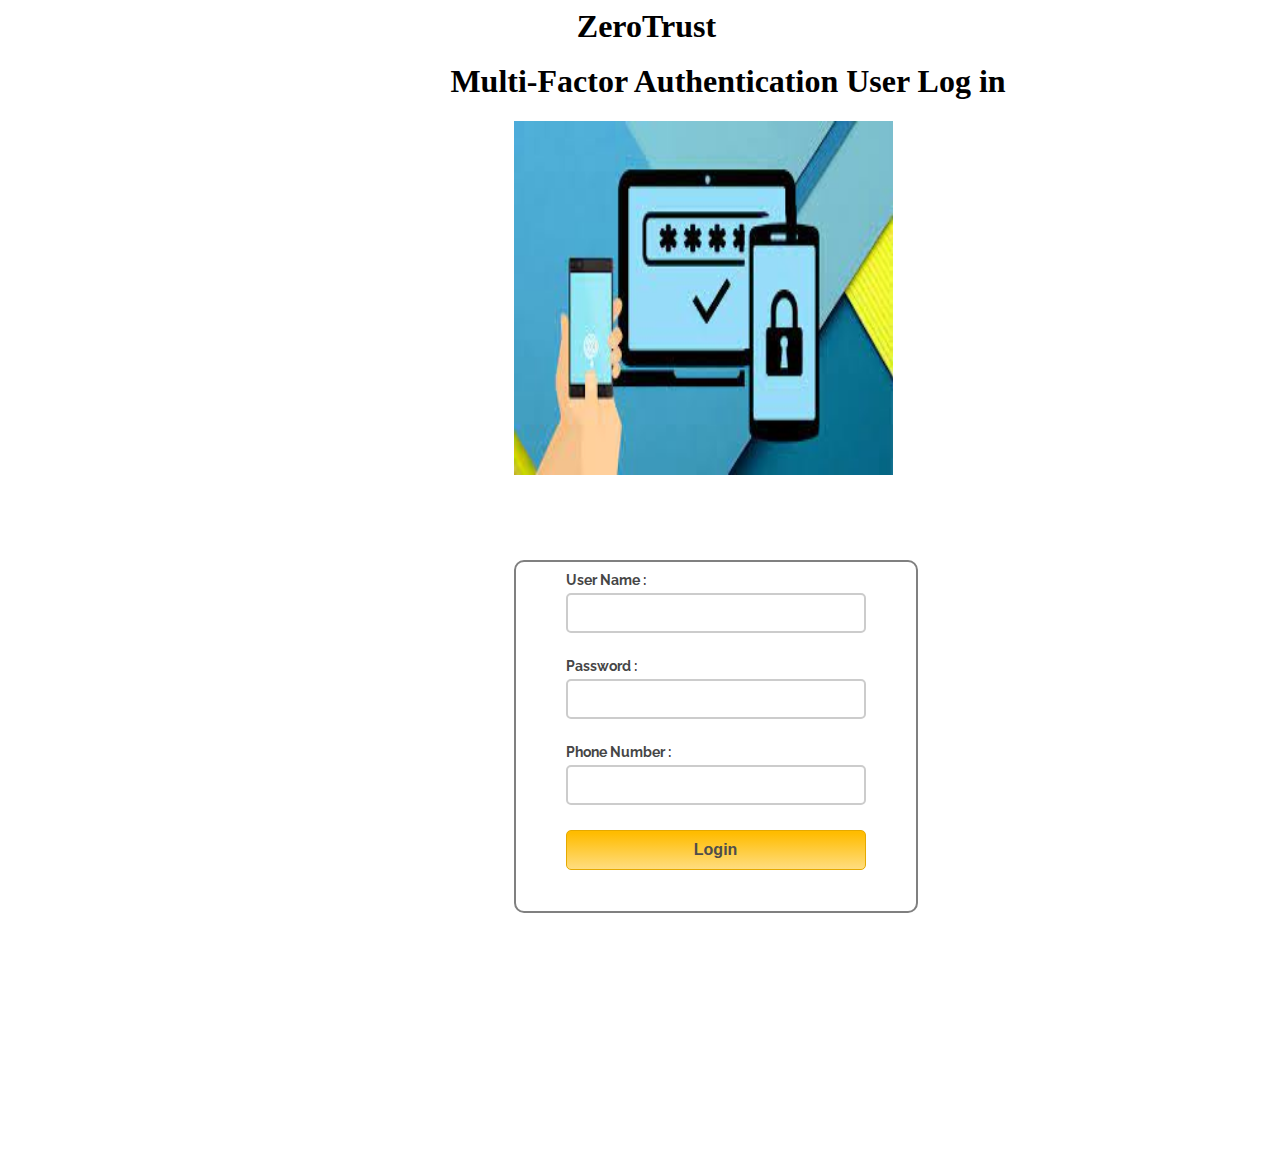
<file: index.html>
<html>
<head>
<title>ZeroTrust</title>
<!-- Include CSS File Here -->
<link rel="stylesheet" href="css/style.css"/>
<!-- Include JS File Here -->
<script src="js1/login.js"></script>
</head>
<body>
    <h1 style="margin-left: 45%; margin-bottom: 0%;">ZeroTrust</h1><br>
    <h1 style="margin-left: 35%; margin-top: 0%;">Multi-Factor Authentication User Log in</h1>
    <div id="img1" style="margin-left: 40%;">
        <img src="img/img.jpeg" style=" width: 50%; height: 40%;">
    </div>
<div class="container" style="margin-left: 40%;">
<div class="main">
<form id="form_id" method="post" name="myform">
<label>User Name :</label>
<input type="text" name="username" id="username"/>
<label>Password :</label>
<input type="password" name="password" id="password"/>
<label>Phone Number :</label>
<input  type="tel" name="phonenumber" id="phonenumber"/>
<input type="button" value="Login" id="submit" onclick="validate()"/>
</form>
</div>
</div>
</body>
</html>
</file>
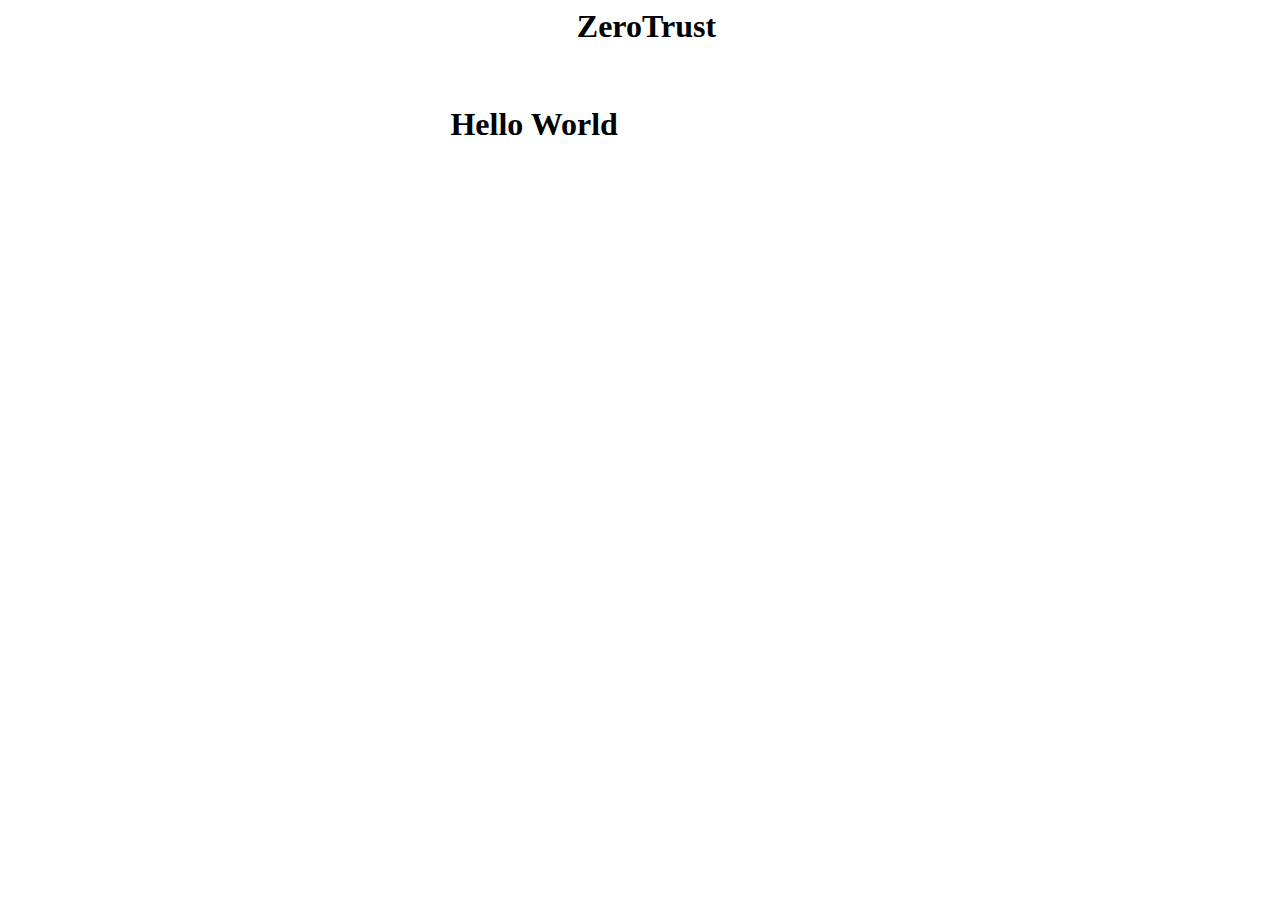
<file: final.html>
<html>
<head>
<title>ZeroTrust</title>
<!-- Include CSS File Here -->
<link rel="stylesheet" href="css/style.css"/>
</head>
<body>
    <h1 style="margin-left: 45%;">ZeroTrust</h1><br>
    <h1 style="margin-left: 35%;">Hello World</h1>
</body>
</html>
</file>
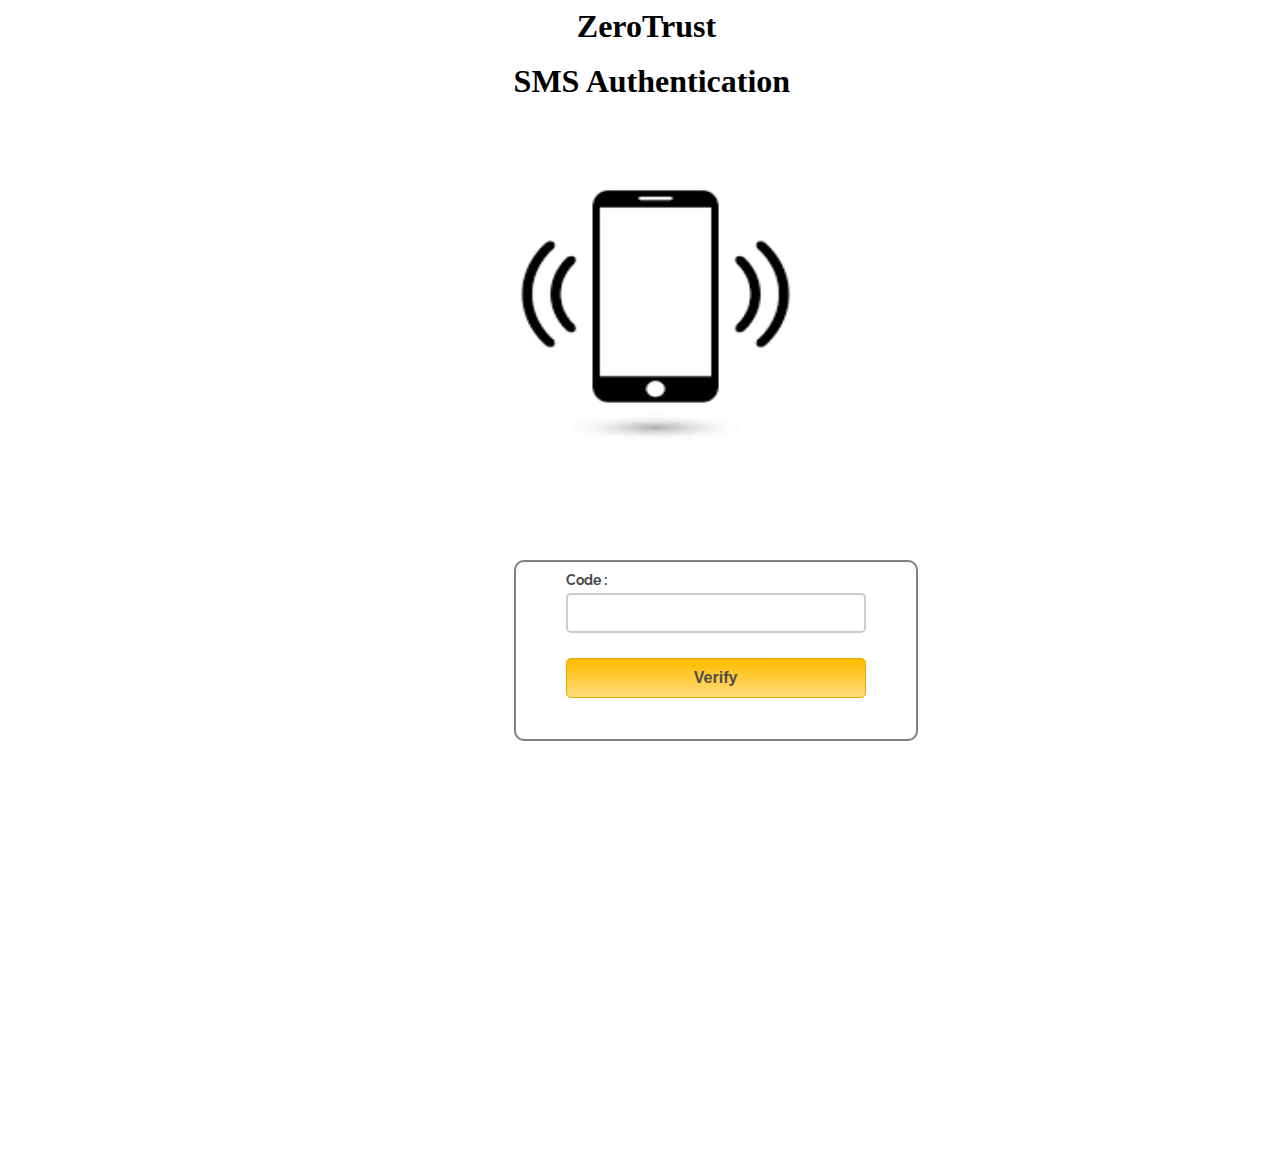
<file: mfa.html>
<html>
<head>
<title>ZeroTrust</title>
<!-- Include CSS File Here -->
<link rel="stylesheet" href="css/style.css"/>
<!-- Include JS File Here -->
<script src="js1/mfa.js"></script>
</head>
<body>
    <h1 style="margin-left: 45%; margin-bottom: 0%;">ZeroTrust</h1><br>
    <h1 style="margin-left: 40%; margin-top: 0%;">SMS Authentication</h1>
    <div id="img1" style="margin-left: 35%;">
        <img src="img/mob.png" style=" width: 50%; height: 40%;">
    </div>
<div class="container" style="margin-left: 40%;">
<div class="main">
<form id="form_id" method="post" name="myform">
<label>Code :</label>
<input type="tel" name="code" id="code"/>
<input type="button" value="Verify" id="submit" onclick="valid()"/>
</form>
</div>
</div>
</body>
</html>
</file>
<file: css/style.css>
/* Below line is used for online Google font */
@import url(http://fonts.googleapis.com/css?family=Raleway);
h2{
background-color: #FEFFED;
padding: 30px 35px;
margin: -10px -50px;
text-align:center;
border-radius: 10px 10px 0 0;
}
hr{
margin: 10px -50px;
border: 0;
border-top: 1px solid #ccc;
margin-bottom: 40px;
}
div.container{
width: 900px;
height: 610px;
margin:35px auto;
font-family: 'Raleway', sans-serif;
}
div.main{
width: 300px;
padding: 10px 50px 25px;
border: 2px solid gray;
border-radius: 10px;
font-family: raleway;
float:left;
margin-top:50px;
}
input[type=text],input[type=password]{
width: 100%;
height: 40px;
padding: 5px;
margin-bottom: 25px;
margin-top: 5px;
border: 2px solid #ccc;
color: #4f4f4f;
font-size: 16px;
border-radius: 5px;
}
label{
color: #464646;
text-shadow: 0 1px 0 #fff;
font-size: 14px;
font-weight: bold;
}
center{
font-size:32px;
}
.note{
color:red;
}
.valid{
color:green;
}
.back{
text-decoration: none;
border: 1px solid rgb(0, 143, 255);
background-color: rgb(0, 214, 255);
padding: 3px 20px;
border-radius: 2px;
color: black;
}
input[type=tel],input[type=phonenumber]{
    width: 100%;
    height: 40px;
    padding: 5px;
    margin-bottom: 25px;
    margin-top: 5px;
    border: 2px solid #ccc;
    color: #4f4f4f;
    font-size: 16px;
    border-radius: 5px;
    }
    label{
    color: #464646;
    text-shadow: 0 1px 0 #fff;
    font-size: 14px;
    font-weight: bold;
    }
    center{
    font-size:32px;
    }
    .note{
    color:red;
    }
    .valid{
    color:green;
    }
    .back{
    text-decoration: none;
    border: 1px solid rgb(0, 143, 255);
    background-color: rgb(0, 214, 255);
    padding: 3px 20px;
    border-radius: 2px;
    color: black;
    }
input[type=button]{
font-size: 16px;
background: linear-gradient(#ffbc00 5%, #ffdd7f 100%);
border: 1px solid #e5a900;
color: #4E4D4B;
font-weight: bold;
cursor: pointer;
width: 100%;
border-radius: 5px;
padding: 10px 0;
outline:none;
}
input[type=button]:hover{
background: linear-gradient(#ffdd7f 5%, #ffbc00 100%);
}
</file>
